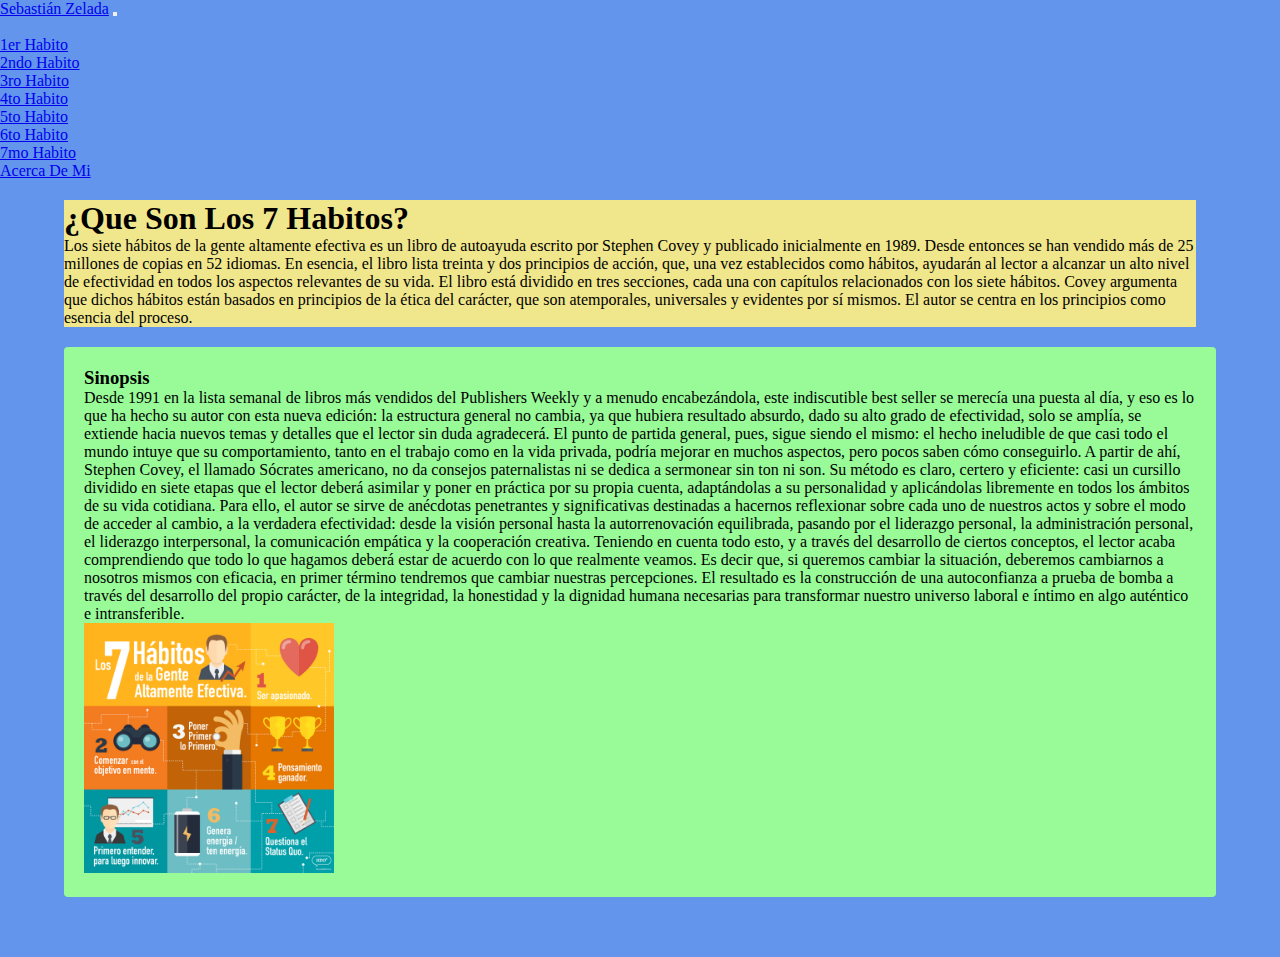
<file: index.html>
<!DOCTYPE html>
<html lang="es">
<head>
    <meta charset="UTF-8">
    <meta http-equiv="X-UA-Compatible" content="IE=edge">
    <meta name="viewport" content="width=device-width, initial-scale=1.0">
    <link rel="stylesheet" href="estilo.css">
    <link href="https://cdn.jsdelivr.net/npm/bootstrap@5.0.0/dist/css/bootstrap.min.css" rel="stylesheet" integrity="sha384-wEmeIV1mKuiNpC+IOBjI7aAzPcEZeedi5yW5f2yOq55WWLwNGmvvx4Um1vskeMj0" crossorigin="anonymous">
    <title>Liderazgo</title>
</head>
<body style="background-color: cornflowerblue;">
    <nav class="navbar navbar-dark bg-dark">
        <div class="container-fluid">
            <a class="navbar-brand" href="#">Sebastián Zelada</a>
            <button class="navbar-toggler" type="button" data-bs-toggle="collapse" data-bs-target="#navbarNav" aria-controls="navbarNav" aria-expanded="false" aria-label="Toggle navigation">
              <span class="navbar-toggler-icon"></span>
            </button>
            <div class="collapse navbar-collapse" id="navbarNav">
              <ul class="navbar-nav">
                <li class="nav-item">
                  <li class="nav-item">
                    <a class="nav-link" href="1habito.html">1er Habito</a>
                  </li>
                  <li class="nav-item">
                    <a class="nav-link" href="2habito.html">2ndo Habito</a>
                  </li>
                  <li class="nav-item">
                    <a class="nav-link" href="3habito.html">3ro Habito</a>
                  </li>
                  <li class="nav-item">
                    <a class="nav-link" href="4habito.html">4to Habito</a>
                  </li>
                  <li class="nav-item">
                    <a class="nav-link" href="5habito.html">5to Habito</a>
                  </li>
                  <li class="nav-item">
                    <a class="nav-link" href="6habito.html">6to Habito</a>
                  </li>
                  <li class="nav-item">
                    <a class="nav-link" href="7habito.html">7mo Habito</a>
                  </li>
                  <li class="nav-item">
                    <a class="nav-link" href="acercade.html">Acerca De Mi</a>
                  </li>
                </li>
              </ul>
            </div>
          </div>
      </nav>
      
    <div class="contenedor">
        <main class="contenido">
           <h1>¿Que Son Los 7 Habitos?</h1>
           <p>
            Los siete hábitos de la gente altamente efectiva es un libro de autoayuda escrito por Stephen Covey y publicado inicialmente en 1989. Desde entonces se han vendido más de 25 millones de copias en 52 idiomas. 
            En esencia, el libro lista treinta y dos principios de acción, que, una vez establecidos como hábitos, ayudarán al lector a alcanzar un alto nivel de efectividad en todos los aspectos relevantes de su vida. El libro está dividido en tres secciones, cada una con capítulos relacionados con los siete hábitos. Covey argumenta que dichos hábitos están basados en principios de la ética del carácter, que son atemporales, universales y evidentes por sí mismos. El autor se centra en los principios como esencia del proceso.
           </p>
        </main>
        <div class="widget-1">
            <h3>Sinopsis</h3>
            <p>Desde 1991 en la lista semanal de libros más vendidos del Publishers Weekly y a menudo encabezándola, este indiscutible best seller se merecía una puesta al día, y eso es lo que ha hecho su autor con esta nueva edición: la estructura general no cambia, ya que hubiera resultado absurdo, dado su alto grado de efectividad, solo se amplía, se extiende hacia nuevos temas y detalles que el lector sin duda agradecerá. El punto de partida general, pues, sigue siendo el mismo: el hecho ineludible de que casi todo el mundo intuye que su comportamiento, tanto en el trabajo como en la vida privada, podría mejorar en muchos aspectos, pero pocos saben cómo conseguirlo.
                A partir de ahí, Stephen Covey, el llamado Sócrates americano, no da consejos paternalistas ni se dedica a sermonear sin ton ni son. Su método es claro, certero y eficiente: casi un cursillo dividido en siete etapas que el lector deberá asimilar y poner en práctica por su propia cuenta, adaptándolas a su personalidad y aplicándolas libremente en todos los ámbitos de su vida cotidiana. Para ello, el autor se sirve de anécdotas penetrantes y significativas destinadas a hacernos reflexionar sobre cada uno de nuestros actos y sobre el modo de acceder al cambio, a la verdadera efectividad: desde la visión personal hasta la autorrenovación equilibrada, pasando por el liderazgo personal, la administración personal, el liderazgo interpersonal, la comunicación empática y la cooperación creativa.
                Teniendo en cuenta todo esto, y a través del desarrollo de ciertos conceptos, el lector acaba comprendiendo que todo lo que hagamos deberá estar de acuerdo con lo que realmente veamos. Es decir que, si queremos cambiar la situación, deberemos cambiarnos a nosotros mismos con eficacia, en primer término tendremos que cambiar nuestras percepciones. El resultado es la construcción de una autoconfianza a prueba de bomba a través del desarrollo del propio carácter, de la integridad, la honestidad y la dignidad humana necesarias para transformar nuestro universo laboral e íntimo en algo auténtico e intransferible.</p>
            <div>
                <img src="LOS-7-HABITOS-DE-LA-GENTE-ALTAMENTE-EFECTIVA-INFOGRAFIA.png" alt="250px" width="250px">
            </div>
        </div>
     <script src="https://cdn.jsdelivr.net/npm/bootstrap@5.0.0/dist/js/bootstrap.bundle.min.js" integrity="sha384-p34f1UUtsS3wqzfto5wAAmdvj+osOnFyQFpp4Ua3gs/ZVWx6oOypYoCJhGGScy+8" crossorigin="anonymous"></script>
</body>
</html>
</file>
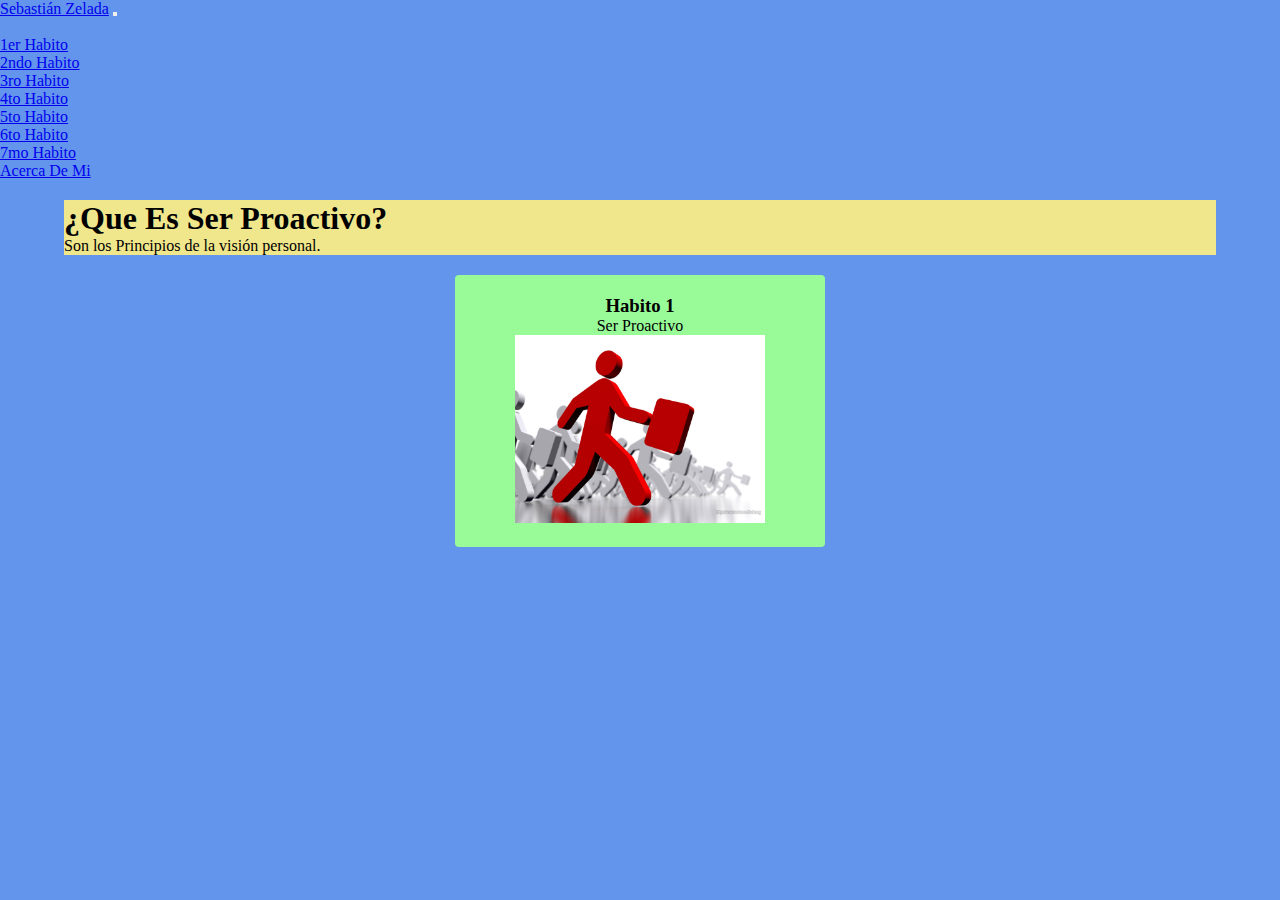
<file: 1habito.html>
<!DOCTYPE html>
<html lang="es">
<head>
    <meta charset="UTF-8">
    <meta http-equiv="X-UA-Compatible" content="IE=edge">
    <meta name="viewport" content="width=device-width, initial-scale=1.0">
    <link rel="stylesheet" href="estilo.css">
    <link href="https://cdn.jsdelivr.net/npm/bootstrap@5.0.0/dist/css/bootstrap.min.css" rel="stylesheet" integrity="sha384-wEmeIV1mKuiNpC+IOBjI7aAzPcEZeedi5yW5f2yOq55WWLwNGmvvx4Um1vskeMj0" crossorigin="anonymous">
    <title>Liderazgo</title>
</head>
<body style="background-color: cornflowerblue;">
    <nav class="navbar navbar-dark bg-dark">
        <div class="container-fluid">
            <a class="navbar-brand" href="index.html">Sebastián Zelada</a>
            <button class="navbar-toggler" type="button" data-bs-toggle="collapse" data-bs-target="#navbarNav" aria-controls="navbarNav" aria-expanded="false" aria-label="Toggle navigation">
              <span class="navbar-toggler-icon"></span>
            </button>
            <div class="collapse navbar-collapse" id="navbarNav">
              <ul class="navbar-nav">
                <li class="nav-item">
                  <li class="nav-item">
                    <a class="nav-link" href="1habito.html">1er Habito</a>
                  </li>
                  <li class="nav-item">
                    <a class="nav-link" href="2habito.html">2ndo Habito</a>
                  </li>
                  <li class="nav-item">
                    <a class="nav-link" href="3habito.html">3ro Habito</a>
                  </li>
                  <li class="nav-item">
                    <a class="nav-link" href="4habito.html">4to Habito</a>
                  </li>
                  <li class="nav-item">
                    <a class="nav-link" href="5habito.html">5to Habito</a>
                  </li>
                  <li class="nav-item">
                    <a class="nav-link" href="6habito.html">6to Habito</a>
                  </li>
                  <li class="nav-item">
                    <a class="nav-link" href="7habito.html">7mo Habito</a>
                  </li>
                  <li class="nav-item">
                    <a class="nav-link" href="acercade.html">Acerca De Mi</a>
                  </li>
                </li>
              </ul>
            </div>
          </div>
      </nav>
      
    <div class="contenedor1">
        <main class="contenido1">
           <h1>¿Que Es Ser Proactivo?</h1>
           <p>
             Son los Principios de la visión personal.
           </p>
        </main>
        <div class="widget-3" >
            <div style="text-align: center;">   
            <h3>Habito 1</h3>
            <p>Ser Proactivo</p>
            <div>
            </div>
                <img src="ColumnaCanoVelez_archivo.jpeg" alt="250px" width="250px">
            </div>
     <script src="https://cdn.jsdelivr.net/npm/bootstrap@5.0.0/dist/js/bootstrap.bundle.min.js" integrity="sha384-p34f1UUtsS3wqzfto5wAAmdvj+osOnFyQFpp4Ua3gs/ZVWx6oOypYoCJhGGScy+8" crossorigin="anonymous"></script>
</body>
</html>
</file>
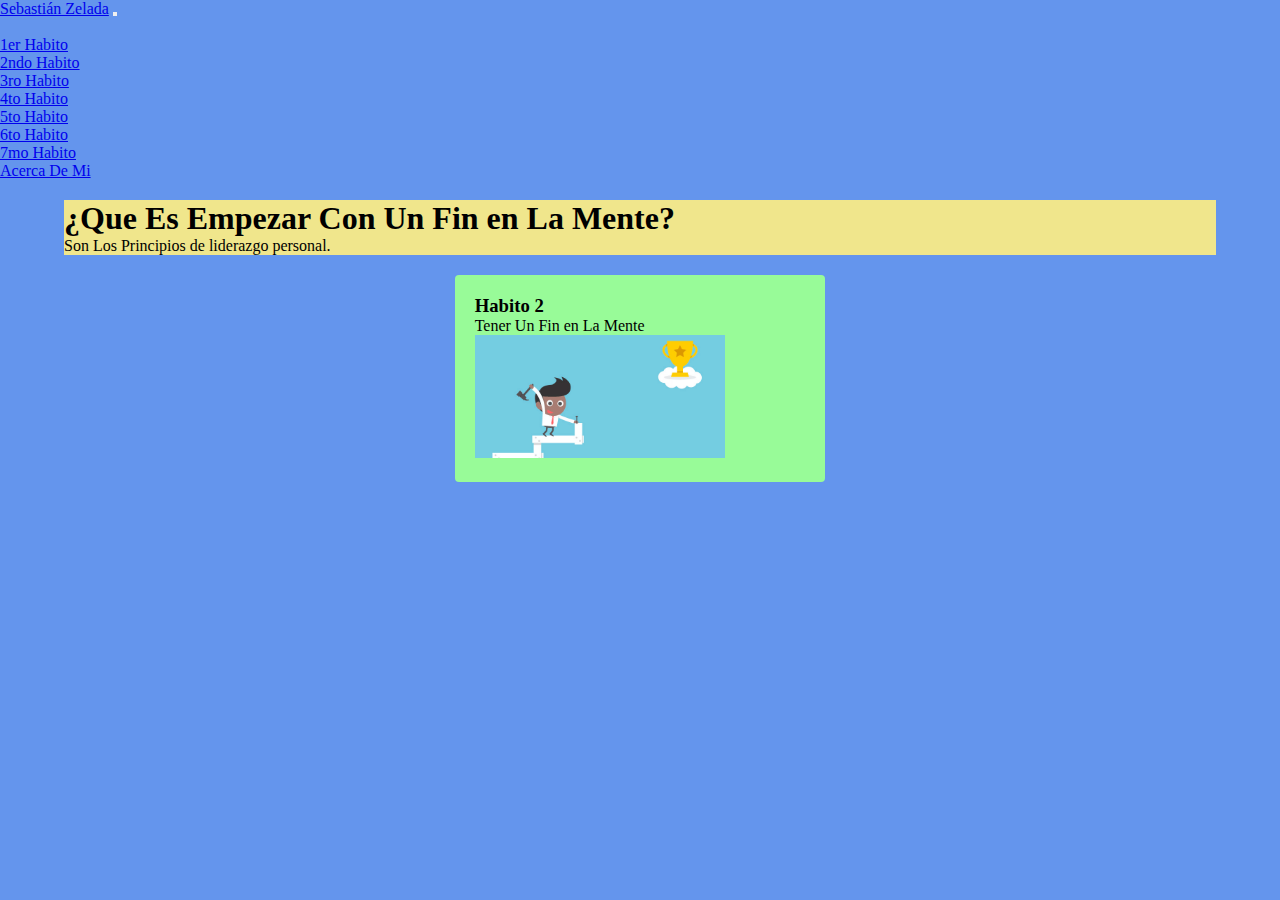
<file: 2habito.html>
<!DOCTYPE html>
<html lang="es">
<head>
    <meta charset="UTF-8">
    <meta http-equiv="X-UA-Compatible" content="IE=edge">
    <meta name="viewport" content="width=device-width, initial-scale=1.0">
    <link rel="stylesheet" href="estilo.css">
    <link href="https://cdn.jsdelivr.net/npm/bootstrap@5.0.0/dist/css/bootstrap.min.css" rel="stylesheet" integrity="sha384-wEmeIV1mKuiNpC+IOBjI7aAzPcEZeedi5yW5f2yOq55WWLwNGmvvx4Um1vskeMj0" crossorigin="anonymous">
    <title>Liderazgo</title>
</head>
<body style="background-color: cornflowerblue;">
    <nav class="navbar navbar-dark bg-dark">
        <div class="container-fluid">
            <a class="navbar-brand" href="index.html">Sebastián Zelada</a>
            <button class="navbar-toggler" type="button" data-bs-toggle="collapse" data-bs-target="#navbarNav" aria-controls="navbarNav" aria-expanded="false" aria-label="Toggle navigation">
              <span class="navbar-toggler-icon"></span>
            </button>
            <div class="collapse navbar-collapse" id="navbarNav">
              <ul class="navbar-nav">
                <li class="nav-item">
                  <li class="nav-item">
                    <a class="nav-link" href="1habito.html">1er Habito</a>
                  </li>
                  <li class="nav-item">
                    <a class="nav-link" href="2habito.html">2ndo Habito</a>
                  </li>
                  <li class="nav-item">
                    <a class="nav-link" href="3habito.html">3ro Habito</a>
                  </li>
                  <li class="nav-item">
                    <a class="nav-link" href="4habito.html">4to Habito</a>
                  </li>
                  <li class="nav-item">
                    <a class="nav-link" href="5habito.html">5to Habito</a>
                  </li>
                  <li class="nav-item">
                    <a class="nav-link" href="6habito.html">6to Habito</a>
                  </li>
                  <li class="nav-item">
                    <a class="nav-link" href="7habito.html">7mo Habito</a>
                  </li>
                  <li class="nav-item">
                    <a class="nav-link" href="acercade.html">Acerca De Mi</a>
                  </li>
                </li>
              </ul>
            </div>
          </div>
      </nav>
      
    <div class="contenedor2">
        <main class="contenido2">
           <h1>¿Que Es Empezar Con Un Fin en La Mente?</h1>
           <p>
           Son Los Principios de liderazgo personal.
           </p>
        </main>
        <div class="widget-4">
            <h3>Habito 2</h3>
            <p>Tener Un Fin en La Mente</p>
            <div>
                <img src="Fin en Mente 2.png" alt="250px" width="250px">
            </div>
        </div>
     <script src="https://cdn.jsdelivr.net/npm/bootstrap@5.0.0/dist/js/bootstrap.bundle.min.js" integrity="sha384-p34f1UUtsS3wqzfto5wAAmdvj+osOnFyQFpp4Ua3gs/ZVWx6oOypYoCJhGGScy+8" crossorigin="anonymous"></script>
</body>
</html>
</file>
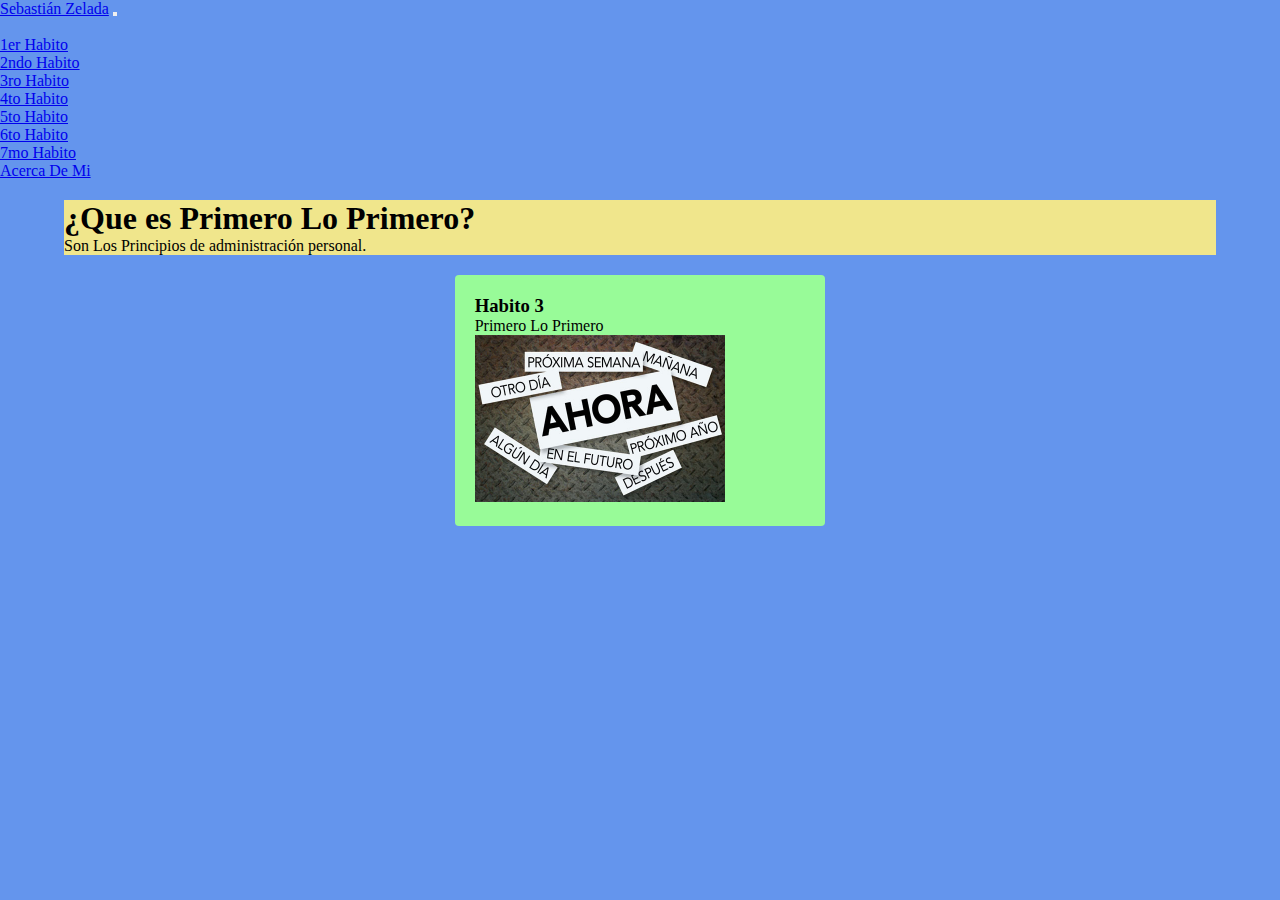
<file: 3habito.html>
<!DOCTYPE html>
<html lang="es">
<head>
    <meta charset="UTF-8">
    <meta http-equiv="X-UA-Compatible" content="IE=edge">
    <meta name="viewport" content="width=device-width, initial-scale=1.0">
    <link rel="stylesheet" href="estilo.css">
    <link href="https://cdn.jsdelivr.net/npm/bootstrap@5.0.0/dist/css/bootstrap.min.css" rel="stylesheet" integrity="sha384-wEmeIV1mKuiNpC+IOBjI7aAzPcEZeedi5yW5f2yOq55WWLwNGmvvx4Um1vskeMj0" crossorigin="anonymous">
    <title>Liderazgo</title>
</head>
<body style="background-color: cornflowerblue;">
    <nav class="navbar navbar-dark bg-dark">
        <div class="container-fluid">
            <a class="navbar-brand" href="index.html">Sebastián Zelada</a>
            <button class="navbar-toggler" type="button" data-bs-toggle="collapse" data-bs-target="#navbarNav" aria-controls="navbarNav" aria-expanded="false" aria-label="Toggle navigation">
              <span class="navbar-toggler-icon"></span>
            </button>
            <div class="collapse navbar-collapse" id="navbarNav">
              <ul class="navbar-nav">
                <li class="nav-item">
                  <li class="nav-item">
                    <a class="nav-link" href="1habito.html">1er Habito</a>
                  </li>
                  <li class="nav-item">
                    <a class="nav-link" href="2habito.html">2ndo Habito</a>
                  </li>
                  <li class="nav-item">
                    <a class="nav-link" href="3habito.html">3ro Habito</a>
                  </li>
                  <li class="nav-item">
                    <a class="nav-link" href="4habito.html">4to Habito</a>
                  </li>
                  <li class="nav-item">
                    <a class="nav-link" href="5habito.html">5to Habito</a>
                  </li>
                  <li class="nav-item">
                    <a class="nav-link" href="6habito.html">6to Habito</a>
                  </li>
                  <li class="nav-item">
                    <a class="nav-link" href="7habito.html">7mo Habito</a>
                  </li>
                  <li class="nav-item">
                    <a class="nav-link" href="acercade.html">Acerca De Mi</a>
                  </li>
                </li>
              </ul>
            </div>
          </div>
      </nav>
    <div class="contenedor3">
        <main class="contenido3">
           <h1>¿Que es Primero Lo Primero?</h1>
           <p>
            Son Los Principios de administración personal.
           </p>
        </main>
        <div class="widget-5">
            <h3>Habito 3</h3>
            <p>Primero Lo Primero</p>
            <div>
                <img src="prioridades.jpg" alt="250px" width="250px">
            </div>
        </div>
     <script src="https://cdn.jsdelivr.net/npm/bootstrap@5.0.0/dist/js/bootstrap.bundle.min.js" integrity="sha384-p34f1UUtsS3wqzfto5wAAmdvj+osOnFyQFpp4Ua3gs/ZVWx6oOypYoCJhGGScy+8" crossorigin="anonymous"></script>
</body>
</html>
</file>
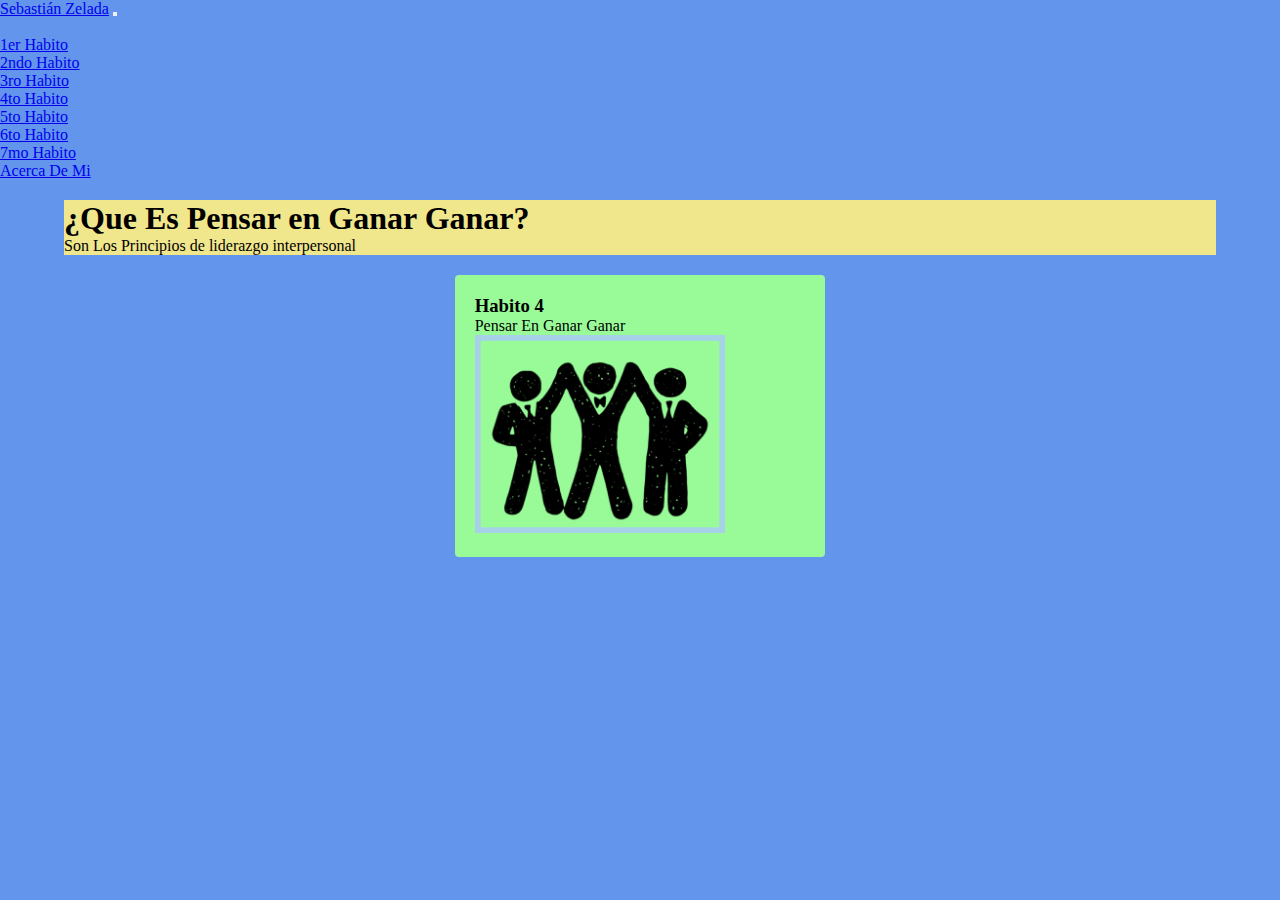
<file: 4habito.html>
<!DOCTYPE html>
<html lang="es">
<head>
    <meta charset="UTF-8">
    <meta http-equiv="X-UA-Compatible" content="IE=edge">
    <meta name="viewport" content="width=device-width, initial-scale=1.0">
    <link rel="stylesheet" href="estilo.css">
    <link href="https://cdn.jsdelivr.net/npm/bootstrap@5.0.0/dist/css/bootstrap.min.css" rel="stylesheet" integrity="sha384-wEmeIV1mKuiNpC+IOBjI7aAzPcEZeedi5yW5f2yOq55WWLwNGmvvx4Um1vskeMj0" crossorigin="anonymous">
    <title>Liderazgo</title>
</head>
<body style="background-color: cornflowerblue;">
    <nav class="navbar navbar-dark bg-dark">
        <div class="container-fluid">
            <a class="navbar-brand" href="index.html">Sebastián Zelada</a>
            <button class="navbar-toggler" type="button" data-bs-toggle="collapse" data-bs-target="#navbarNav" aria-controls="navbarNav" aria-expanded="false" aria-label="Toggle navigation">
              <span class="navbar-toggler-icon"></span>
            </button>
            <div class="collapse navbar-collapse" id="navbarNav">
              <ul class="navbar-nav">
                <li class="nav-item">
                  <li class="nav-item">
                    <a class="nav-link" href="1habito.html">1er Habito</a>
                  </li>
                  <li class="nav-item">
                    <a class="nav-link" href="2habito.html">2ndo Habito</a>
                  </li>
                  <li class="nav-item">
                    <a class="nav-link" href="3habito.html">3ro Habito</a>
                  </li>
                  <li class="nav-item">
                    <a class="nav-link" href="4habito.html">4to Habito</a>
                  </li>
                  <li class="nav-item">
                    <a class="nav-link" href="5habito.html">5to Habito</a>
                  </li>
                  <li class="nav-item">
                    <a class="nav-link" href="6habito.html">6to Habito</a>
                  </li>
                  <li class="nav-item">
                    <a class="nav-link" href="7habito.html">7mo Habito</a>
                  </li>
                  <li class="nav-item">
                    <a class="nav-link" href="acercade.html">Acerca De Mi</a>
                  </li>
                </li>
              </ul>
            </div>
          </div>
      </nav>
      
    <div class="contenedor4">
        <main class="contenido4">
           <h1>¿Que Es Pensar en Ganar Ganar?</h1>
           <p>
            Son Los Principios de liderazgo interpersonal
           </p>
        </main>
        <div class="widget-6">
            <h3>Habito 4</h3>
            <p>Pensar En Ganar Ganar</p>
            <div>
                <img src="ganar ganar.png" alt="250px" width="250px">
            </div>
        </div>
     <script src="https://cdn.jsdelivr.net/npm/bootstrap@5.0.0/dist/js/bootstrap.bundle.min.js" integrity="sha384-p34f1UUtsS3wqzfto5wAAmdvj+osOnFyQFpp4Ua3gs/ZVWx6oOypYoCJhGGScy+8" crossorigin="anonymous"></script>
</body>
</html>
</file>
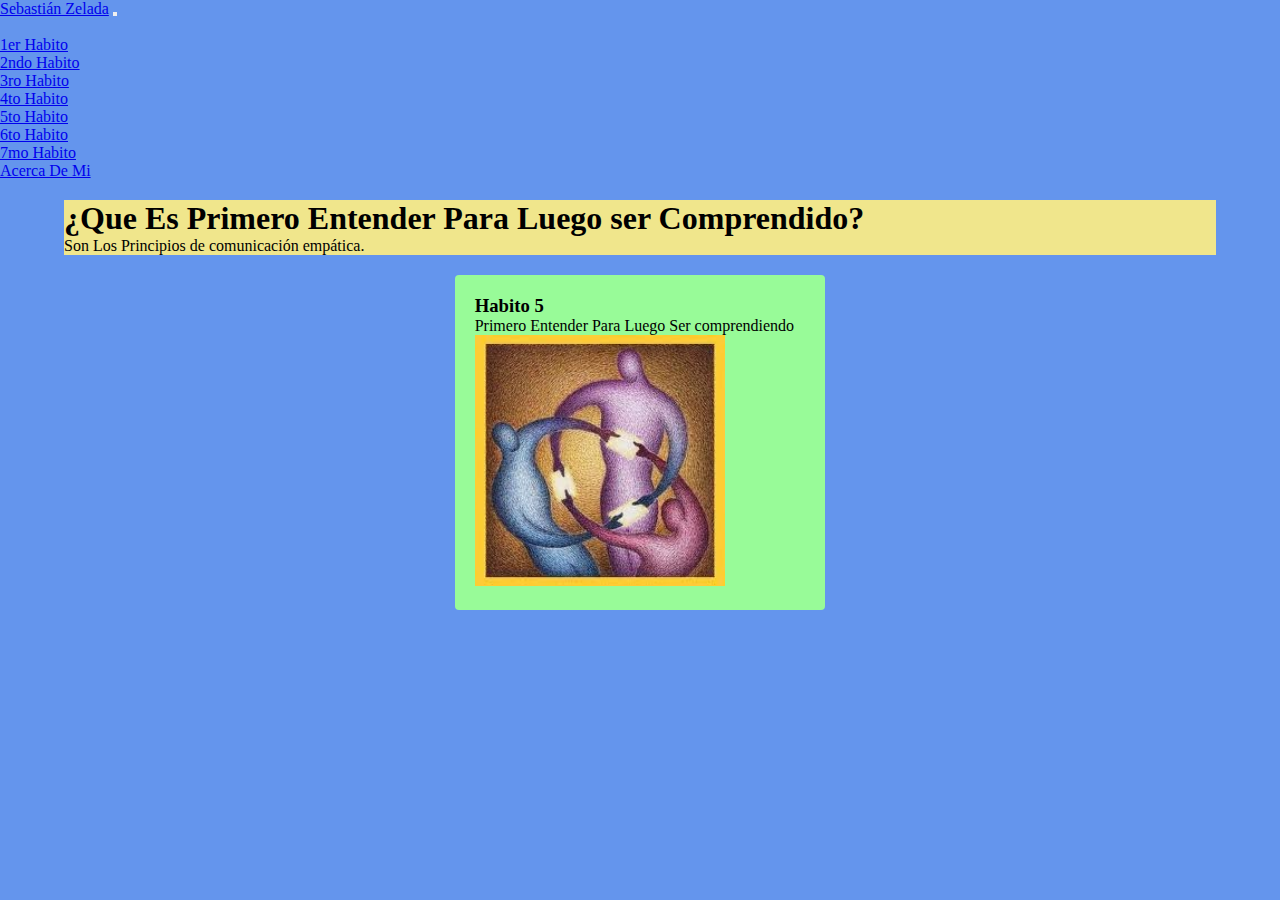
<file: 5habito.html>
<!DOCTYPE html>
<html lang="es">
<head>
    <meta charset="UTF-8">
    <meta http-equiv="X-UA-Compatible" content="IE=edge">
    <meta name="viewport" content="width=device-width, initial-scale=1.0">
    <link rel="stylesheet" href="estilo.css">
    <link href="https://cdn.jsdelivr.net/npm/bootstrap@5.0.0/dist/css/bootstrap.min.css" rel="stylesheet" integrity="sha384-wEmeIV1mKuiNpC+IOBjI7aAzPcEZeedi5yW5f2yOq55WWLwNGmvvx4Um1vskeMj0" crossorigin="anonymous">
    <title>Liderazgo</title>
</head>
<body style="background-color: cornflowerblue;">
    <nav class="navbar navbar-dark bg-dark">
        <div class="container-fluid">
            <a class="navbar-brand" href="index.html">Sebastián Zelada</a>
            <button class="navbar-toggler" type="button" data-bs-toggle="collapse" data-bs-target="#navbarNav" aria-controls="navbarNav" aria-expanded="false" aria-label="Toggle navigation">
              <span class="navbar-toggler-icon"></span>
            </button>
            <div class="collapse navbar-collapse" id="navbarNav">
              <ul class="navbar-nav">
                <li class="nav-item">
                  <li class="nav-item">
                    <a class="nav-link" href="1habito.html">1er Habito</a>
                  </li>
                  <li class="nav-item">
                    <a class="nav-link" href="2habito.html">2ndo Habito</a>
                  </li>
                  <li class="nav-item">
                    <a class="nav-link" href="3habito.html">3ro Habito</a>
                  </li>
                  <li class="nav-item">
                    <a class="nav-link" href="4habito.html">4to Habito</a>
                  </li>
                  <li class="nav-item">
                    <a class="nav-link" href="5habito.html">5to Habito</a>
                  </li>
                  <li class="nav-item">
                    <a class="nav-link" href="6habito.html">6to Habito</a>
                  </li>
                  <li class="nav-item">
                    <a class="nav-link" href="7habito.html">7mo Habito</a>
                  </li>
                  <li class="nav-item">
                    <a class="nav-link" href="acercade.html">Acerca De Mi</a>
                  </li>
                </li>
              </ul>
            </div>
          </div>
      </nav>
      
    <div class="contenedor5">
        <main class="contenido5">
           <h1>¿Que Es Primero Entender Para Luego ser Comprendido?</h1>
           <p>
            Son Los Principios de comunicación empática.
           </p>
        </main>
        <div class="widget-7">
            <h3>Habito 5</h3>
            <p>Primero Entender Para Luego Ser comprendiendo</p>
            <div>
                <img src="Habito5.jpg" alt="250px" width="250px">
            </div>
        </div>
     <script src="https://cdn.jsdelivr.net/npm/bootstrap@5.0.0/dist/js/bootstrap.bundle.min.js" integrity="sha384-p34f1UUtsS3wqzfto5wAAmdvj+osOnFyQFpp4Ua3gs/ZVWx6oOypYoCJhGGScy+8" crossorigin="anonymous"></script>
</body>
</html>
</file>
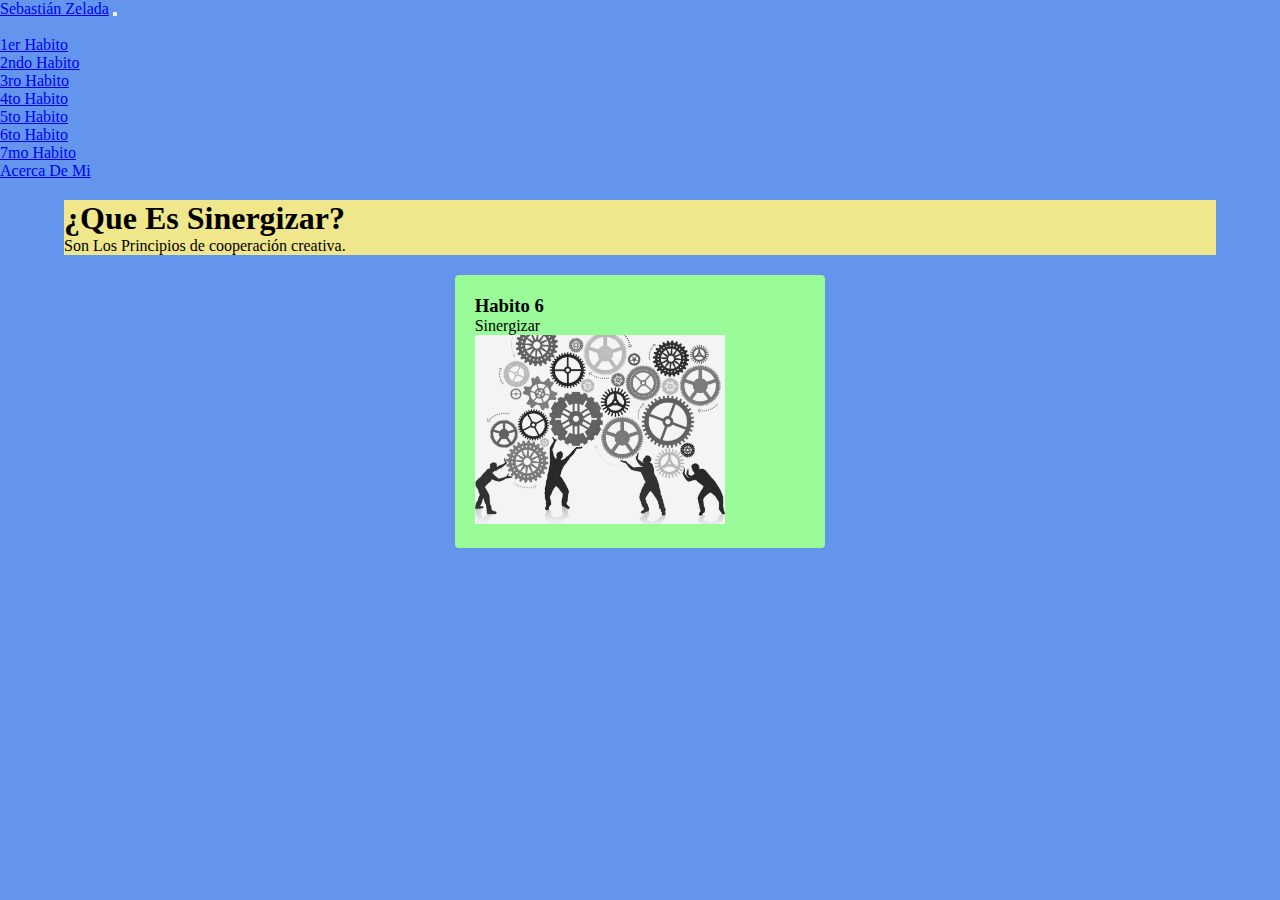
<file: 6habito.html>
<!DOCTYPE html>
<html lang="es">
<head>
    <meta charset="UTF-8">
    <meta http-equiv="X-UA-Compatible" content="IE=edge">
    <meta name="viewport" content="width=device-width, initial-scale=1.0">
    <link rel="stylesheet" href="estilo.css">
    <link href="https://cdn.jsdelivr.net/npm/bootstrap@5.0.0/dist/css/bootstrap.min.css" rel="stylesheet" integrity="sha384-wEmeIV1mKuiNpC+IOBjI7aAzPcEZeedi5yW5f2yOq55WWLwNGmvvx4Um1vskeMj0" crossorigin="anonymous">
    <title>Liderazgo</title>
</head>
<body style="background-color: cornflowerblue;">
    <nav class="navbar navbar-dark bg-dark">
        <div class="container-fluid">
            <a class="navbar-brand" href="index.html">Sebastián Zelada</a>
            <button class="navbar-toggler" type="button" data-bs-toggle="collapse" data-bs-target="#navbarNav" aria-controls="navbarNav" aria-expanded="false" aria-label="Toggle navigation">
              <span class="navbar-toggler-icon"></span>
            </button>
            <div class="collapse navbar-collapse" id="navbarNav">
              <ul class="navbar-nav">
                <li class="nav-item">
                  <li class="nav-item">
                    <a class="nav-link" href="1habito.html">1er Habito</a>
                  </li>
                  <li class="nav-item">
                    <a class="nav-link" href="2habito.html">2ndo Habito</a>
                  </li>
                  <li class="nav-item">
                    <a class="nav-link" href="3habito.html">3ro Habito</a>
                  </li>
                  <li class="nav-item">
                    <a class="nav-link" href="4habito.html">4to Habito</a>
                  </li>
                  <li class="nav-item">
                    <a class="nav-link" href="5habito.html">5to Habito</a>
                  </li>
                  <li class="nav-item">
                    <a class="nav-link" href="6habito.html">6to Habito</a>
                  </li>
                  <li class="nav-item">
                    <a class="nav-link" href="7habito.html">7mo Habito</a>
                  </li>
                  <li class="nav-item">
                    <a class="nav-link" href="acercade.html">Acerca De Mi</a>
                  </li>
                </li>
              </ul>
            </div>
          </div>
      </nav>
      
    <div class="contenedor6">
        <main class="contenido6">
           <h1>¿Que Es Sinergizar?</h1>
           <p>
            Son Los Principios de cooperación creativa.
           </p>
        </main>
        <div class="widget-8">
            <h3>Habito 6</h3>
            <p>Sinergizar</p>
            <div>
                <img src="1332074162_nac133sinergia-883x666.jpg" alt="250px" width="250px">
            </div>
        </div>
     <script src="https://cdn.jsdelivr.net/npm/bootstrap@5.0.0/dist/js/bootstrap.bundle.min.js" integrity="sha384-p34f1UUtsS3wqzfto5wAAmdvj+osOnFyQFpp4Ua3gs/ZVWx6oOypYoCJhGGScy+8" crossorigin="anonymous"></script>
</body>
</html>
</file>
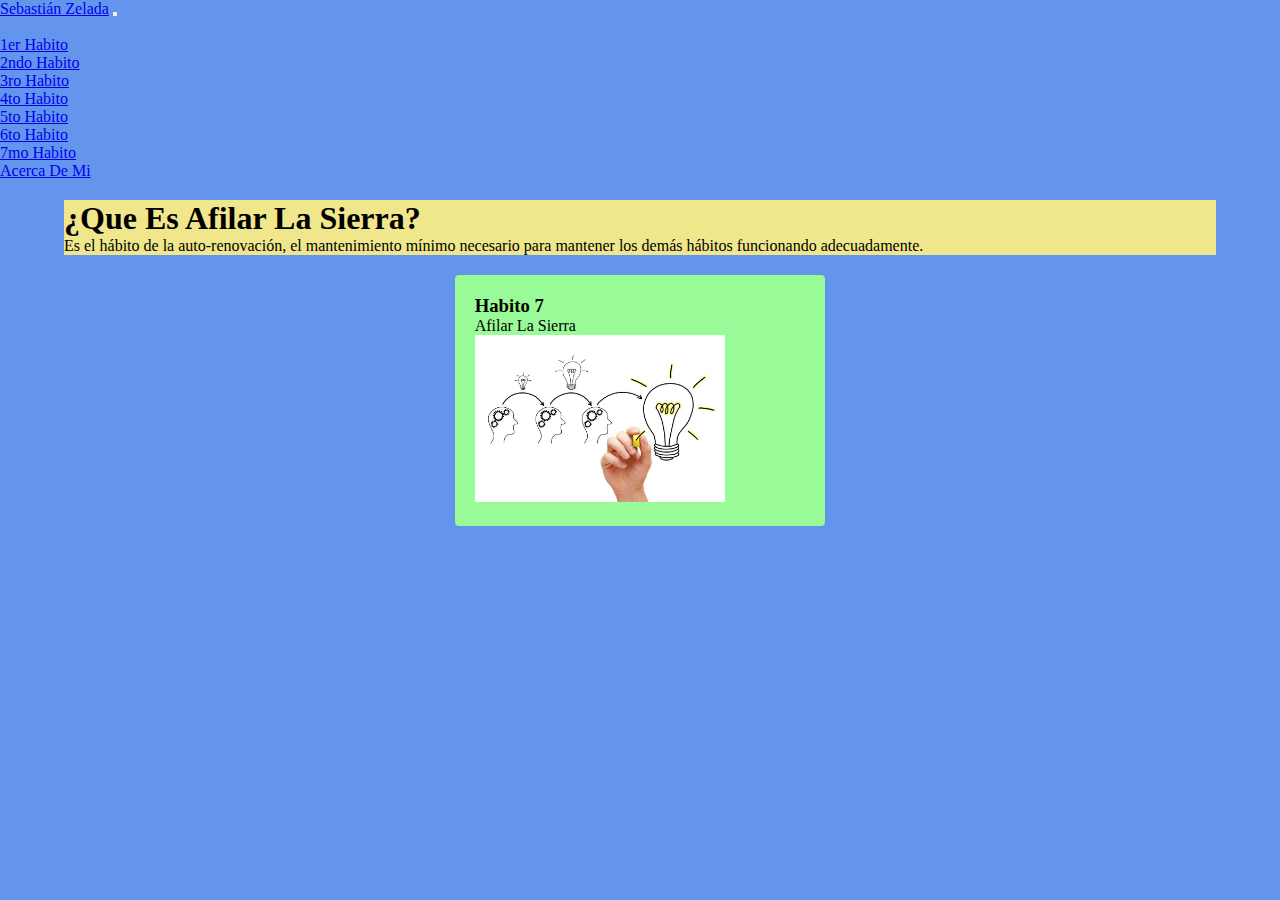
<file: 7habito.html>
<!DOCTYPE html>
<html lang="es">
<head>
    <meta charset="UTF-8">
    <meta http-equiv="X-UA-Compatible" content="IE=edge">
    <meta name="viewport" content="width=device-width, initial-scale=1.0">
    <link rel="stylesheet" href="estilo.css">
    <link href="https://cdn.jsdelivr.net/npm/bootstrap@5.0.0/dist/css/bootstrap.min.css" rel="stylesheet" integrity="sha384-wEmeIV1mKuiNpC+IOBjI7aAzPcEZeedi5yW5f2yOq55WWLwNGmvvx4Um1vskeMj0" crossorigin="anonymous">
    <title>Liderazgo</title>
</head>
<body style="background-color: cornflowerblue;">
    <nav class="navbar navbar-dark bg-dark">
        <div class="container-fluid">
            <a class="navbar-brand" href="index.html">Sebastián Zelada</a>
            <button class="navbar-toggler" type="button" data-bs-toggle="collapse" data-bs-target="#navbarNav" aria-controls="navbarNav" aria-expanded="false" aria-label="Toggle navigation">
              <span class="navbar-toggler-icon"></span>
            </button>
            <div class="collapse navbar-collapse" id="navbarNav">
              <ul class="navbar-nav">
                <li class="nav-item">
                  <li class="nav-item">
                    <a class="nav-link" href="1habito.html">1er Habito</a>
                  </li>
                  <li class="nav-item">
                    <a class="nav-link" href="2habito.html">2ndo Habito</a>
                  </li>
                  <li class="nav-item">
                    <a class="nav-link" href="3habito.html">3ro Habito</a>
                  </li>
                  <li class="nav-item">
                    <a class="nav-link" href="4habito.html">4to Habito</a>
                  </li>
                  <li class="nav-item">
                    <a class="nav-link" href="5habito.html">5to Habito</a>
                  </li>
                  <li class="nav-item">
                    <a class="nav-link" href="6habito.html">6to Habito</a>
                  </li>
                  <li class="nav-item">
                    <a class="nav-link" href="7habito.html">7mo Habito</a>
                  </li>
                  <li class="nav-item">
                    <a class="nav-link" href="acercade.html">Acerca De Mi</a>
                  </li>
                </li>
              </ul>
            </div>
          </div>
      </nav>
      
    <div class="contenedor7">
        <main class="contenido7">
           <h1>¿Que Es Afilar La Sierra?</h1>
           <p>
            Es el hábito de la auto-renovación, el mantenimiento mínimo necesario para mantener los demás hábitos funcionando adecuadamente.
           </p>
        </main>
        <div class="widget-9">
            <h3>Habito 7</h3>
            <p>Afilar La Sierra</p>
            <div>
                <img src="afilarlasierra.jpg" alt="250px" width="250px">
            </div>
        </div>
     <script src="https://cdn.jsdelivr.net/npm/bootstrap@5.0.0/dist/js/bootstrap.bundle.min.js" integrity="sha384-p34f1UUtsS3wqzfto5wAAmdvj+osOnFyQFpp4Ua3gs/ZVWx6oOypYoCJhGGScy+8" crossorigin="anonymous"></script>
</body>
</html>
</file>
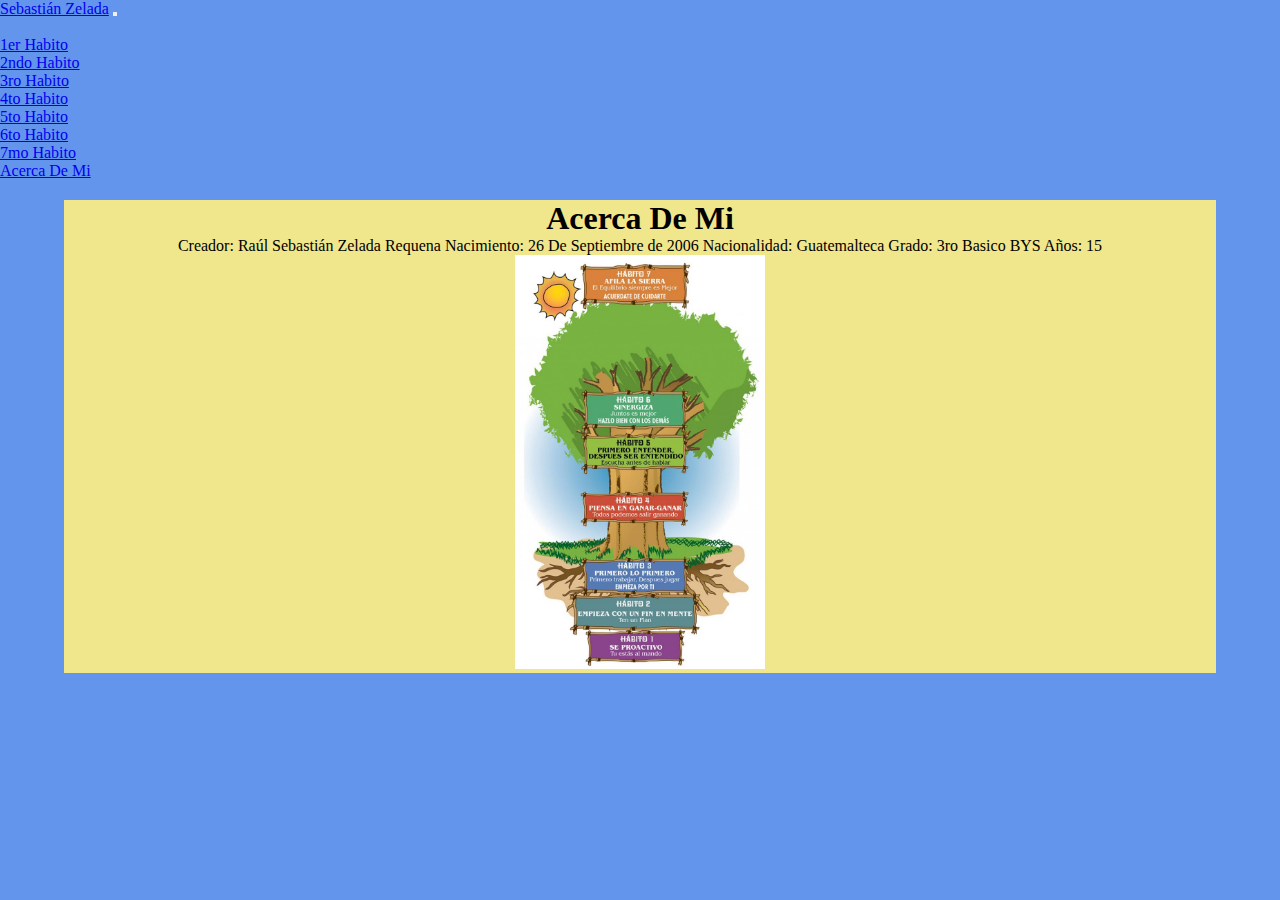
<file: acercade.html>
<!DOCTYPE html>
<html lang="es">
<head>
    <meta charset="UTF-8">
    <meta http-equiv="X-UA-Compatible" content="IE=edge">
    <meta name="viewport" content="width=device-width, initial-scale=1.0">
    <link rel="stylesheet" href="estilo.css">
    <link href="https://cdn.jsdelivr.net/npm/bootstrap@5.0.0/dist/css/bootstrap.min.css" rel="stylesheet" integrity="sha384-wEmeIV1mKuiNpC+IOBjI7aAzPcEZeedi5yW5f2yOq55WWLwNGmvvx4Um1vskeMj0" crossorigin="anonymous">
    <title>Autor</title>
</head>
<body style="background-color: cornflowerblue;">
  <nav class="navbar navbar-dark bg-dark">
    <div class="container-fluid">
        <a class="navbar-brand" href="index.html">Sebastián Zelada</a>
        <button class="navbar-toggler" type="button" data-bs-toggle="collapse" data-bs-target="#navbarNav" aria-controls="navbarNav" aria-expanded="false" aria-label="Toggle navigation">
          <span class="navbar-toggler-icon"></span>
        </button>
        <div class="collapse navbar-collapse" id="navbarNav">
          <ul class="navbar-nav">
            <li class="nav-item">
              <li class="nav-item">
                <a class="nav-link" href="1habito.html">1er Habito</a>
              </li>
              <li class="nav-item">
                <a class="nav-link" href="2habito.html">2ndo Habito</a>
              </li>
              <li class="nav-item">
                <a class="nav-link" href="3habito.html">3ro Habito</a>
              </li>
              <li class="nav-item">
                <a class="nav-link" href="4habito.html">4to Habito</a>
              </li>
              <li class="nav-item">
                <a class="nav-link" href="5habito.html">5to Habito</a>
              </li>
              <li class="nav-item">
                <a class="nav-link" href="6habito.html">6to Habito</a>
              </li>
              <li class="nav-item">
                <a class="nav-link" href="7habito.html">7mo Habito</a>
              </li>
              <li class="nav-item">
                <a class="nav-link" href="acercade.html">Acerca De Mi</a>
              </li>
            </li>
          </ul>
        </div>
      </div>
  </nav>
      <div class="contenedor8">
        <main class="contenido8">
           <h1>Acerca De Mi</h1>
           <p>
            Creador: Raúl Sebastián Zelada Requena 
            
            Nacimiento: 26 De Septiembre de 2006
            
            Nacionalidad: Guatemalteca
            
            Grado: 3ro Basico BYS
            
            Años: 15
            
           </p>
           <img src="colegio-capouilliez-lider-en-mi-arbol-covey.png" alt="250px" width="250px">
           <script src="https://cdn.jsdelivr.net/npm/bootstrap@5.0.0/dist/js/bootstrap.bundle.min.js" integrity="sha384-p34f1UUtsS3wqzfto5wAAmdvj+osOnFyQFpp4Ua3gs/ZVWx6oOypYoCJhGGScy+8" crossorigin="anonymous"></script>
        </main>
</file>
<file: estilo.css>
*{
    margin: 0;
    padding: 0;
}

body{
    background-color: gray;
}

.contenedor{
    width: 90%;
    max-width: 1200px;
    margin: 20px auto;
    display: grid;
    grid-gap: 20px;
    grid-template-columns: repeat(3, 1fr);
    grid-template-rows: repeat(4, auto);
}

.contenedor > div {
    background-color: cornsilk;
    padding: 20px;
    border-radius: 4px;
}

.contenedor .contenido {
    grid-column: span 3;
    background-color:khaki;
}

.contenedor .widget-1
 {
    background-color:palegreen;
    grid-column-start: 1;
    grid-column-end: 5;
    color: black;
    
}

.contenedor1{
    width: 90%;
    max-width: 1200px;
    margin: 20px auto;
    display: grid;
    grid-gap: 20px;
    grid-template-columns: repeat(3, 1fr);
    grid-template-rows: repeat(4, auto);
}

.contenedor1 > div {
    background-color: cornsilk;
    padding: 20px;
    border-radius: 4px;
}

.contenedor1 .contenido1 {
    grid-column: span 3;
    background-color:khaki;
}

.contenedor1 .widget-2
 {
    background-color:palegreen;
    grid-column-start: 2;
    grid-column-end: 3;
    color: black;
    
}

.contenedor1{
    width: 90%;
    max-width: 1200px;
    margin: 20px auto;
    display: grid;
    grid-gap: 20px;
    grid-template-columns: repeat(3, 1fr);
    grid-template-rows: repeat(4, auto);
}

.contenedor1 > div {
    background-color: cornsilk;
    padding: 20px;
    border-radius: 4px;
}

.contenedor1 .contenido1 {
    grid-column: span 3;
    background-color:khaki;
}

.contenedor1 .widget-3
 {
    background-color:palegreen;
    grid-column-start: 2;
    grid-column-end: 3;
    color: black;
    
}

.contenedor2{
    width: 90%;
    max-width: 1200px;
    margin: 20px auto;
    display: grid;
    grid-gap: 20px;
    grid-template-columns: repeat(3, 1fr);
    grid-template-rows: repeat(4, auto);
}

.contenedor2 > div {
    background-color: cornsilk;
    padding: 20px;
    border-radius: 4px;
}

.contenedor2 .contenido2 {
    grid-column: span 3;
    background-color:khaki;
}

.contenedor2 .widget-4
 {
    background-color:palegreen;
    grid-column-start: 2;
    grid-column-end: 3;
    color: black;
    
}

.contenedor3{
    width: 90%;
    max-width: 1200px;
    margin: 20px auto;
    display: grid;
    grid-gap: 20px;
    grid-template-columns: repeat(3, 1fr);
    grid-template-rows: repeat(4, auto);
}

.contenedor3 > div {
    background-color: cornsilk;
    padding: 20px;
    border-radius: 4px;
}

.contenedor3 .contenido3 {
    grid-column: span 3;
    background-color:khaki;
}

.contenedor3 .widget-5
 {
    background-color:palegreen;
    grid-column-start: 2;
    grid-column-end: 3;
    color: black;
    
}

.contenedor4{
    width: 90%;
    max-width: 1200px;
    margin: 20px auto;
    display: grid;
    grid-gap: 20px;
    grid-template-columns: repeat(3, 1fr);
    grid-template-rows: repeat(4, auto);
}

.contenedor4 > div {
    background-color: cornsilk;
    padding: 20px;
    border-radius: 4px;
}

.contenedor4 .contenido4 {
    grid-column: span 3;
    background-color:khaki;
}

.contenedor4 .widget-6
 {
    background-color:palegreen;
    grid-column-start: 2;
    grid-column-end: 3;
    color: black;
    
}

.contenedor5{
    width: 90%;
    max-width: 1200px;
    margin: 20px auto;
    display: grid;
    grid-gap: 20px;
    grid-template-columns: repeat(3, 1fr);
    grid-template-rows: repeat(4, auto);
}

.contenedor5 > div {
    background-color: cornsilk;
    padding: 20px;
    border-radius: 4px;
}

.contenedor5 .contenido5 {
    grid-column: span 3;
    background-color:khaki;
}

.contenedor5 .widget-7
 {
    background-color:palegreen;
    grid-column-start: 2;
    grid-column-end: 3;
    color: black;
    
}

.contenedor6{
    width: 90%;
    max-width: 1200px;
    margin: 20px auto;
    display: grid;
    grid-gap: 20px;
    grid-template-columns: repeat(3, 1fr);
    grid-template-rows: repeat(4, auto);
}

.contenedor6 > div {
    background-color: cornsilk;
    padding: 20px;
    border-radius: 4px;
}

.contenedor6 .contenido6 {
    grid-column: span 3;
    background-color:khaki;
}

.contenedor6 .widget-8
 {
    background-color:palegreen;
    grid-column-start: 2;
    grid-column-end: 3;
    color: black;
    
}

.contenedor7{
    width: 90%;
    max-width: 1200px;
    margin: 20px auto;
    display: grid;
    grid-gap: 20px;
    grid-template-columns: repeat(3, 1fr);
    grid-template-rows: repeat(4, auto);
}

.contenedor7 > div {
    background-color: cornsilk;
    padding: 20px;
    border-radius: 4px;
}

.contenedor7 .contenido7 {
    grid-column: span 3;
    background-color:khaki;
}

.contenedor7 .widget-9
 {
    background-color:palegreen;
    grid-column-start: 2;
    grid-column-end: 3;
    color: black;
    
}

.contenedor8{
    width: 90%;
    max-width: 1200px;
    margin: 20px auto;
    display: grid;
    grid-gap: 20px;
    grid-template-columns: repeat(3, 1fr);
    grid-template-rows: repeat(4, auto);
    text-align: center;
}

.contenedor8 > div {
    background-color: cornsilk;
    padding: 20px;
    border-radius: 4px;
}

.contenedor8 .contenido8 {
    grid-column: span 3;
    background-color:khaki;
    text-align: center;
}





@media screen and (max-width: 768px) {
    body {
        background-color: black;
    }

    .contenedor .contenido {
        grid-column: 1 / -1;
    }

    .contenedor .sidebar {
        grid-column: 1 / -1;
    }

    .contenedor .widget-1 {
        grid-column: span 2;
    }
}
</file>
